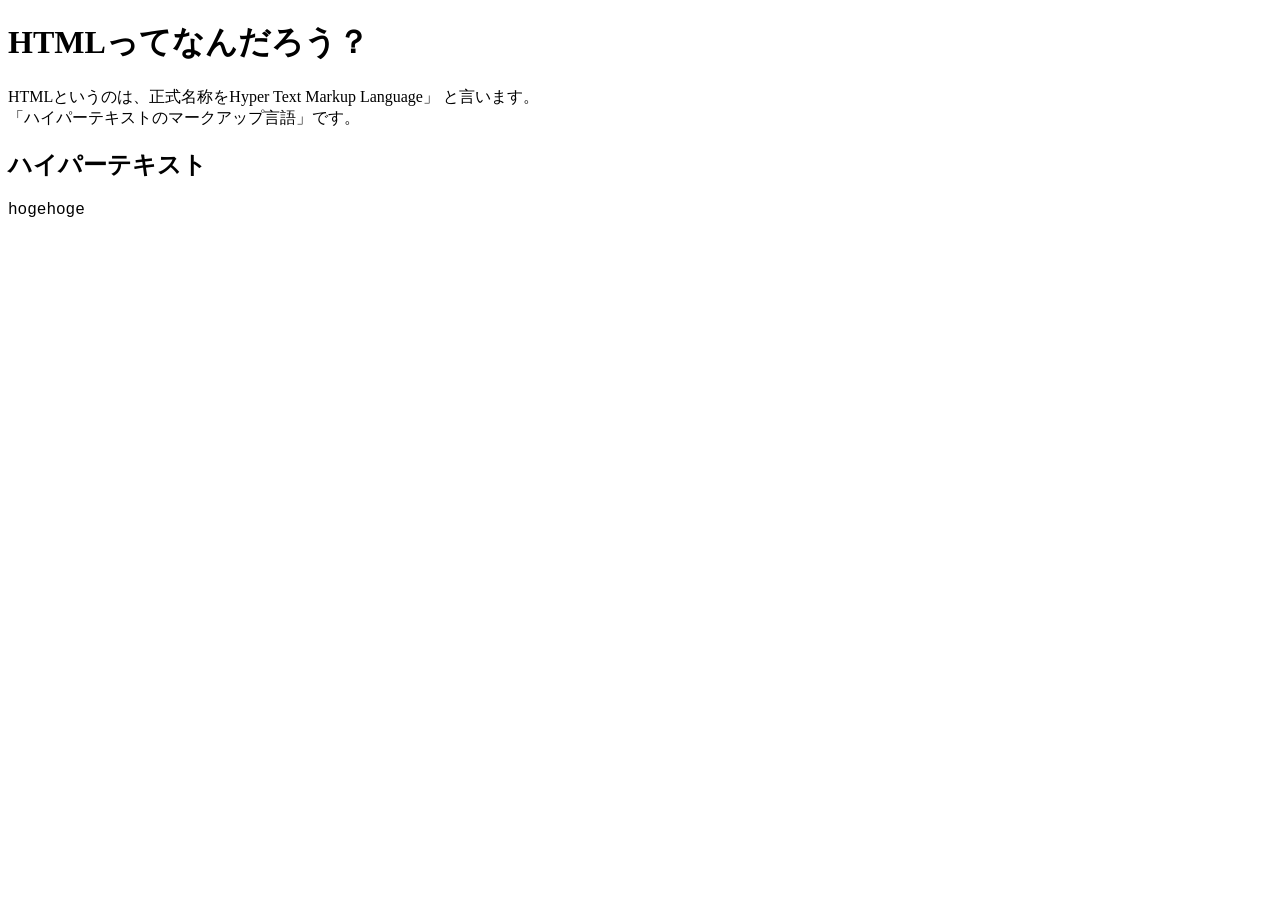
<file: hello.html>
<!DOCTYPE html>
<html lang=”ja dir="ltr">
  <head>
    <link rel="stylesheet" href="hello.css" type="text/css">
    <meta charset="utf-8">
    <title>Hello!</title>
  </head>
  <body {font-family: -apple-system, 'BlinkMacSystemFont', 'Hiragino Kaku Gothic ProN', 'メイリオ', Sans-Serif;
  }>
    <h1>HTMLってなんだろう？</h1>
    <p>HTMLというのは、正式名称をHyper Text Markup Language」
      と言います。
      <br>
      「ハイパーテキストのマークアップ言語」です。</p>
    <h2>ハイパーテキスト</h2>
    <p class="sample1">hogehoge</p>
  </body>
</html>
</file>
<file: hello.css>
p.sample1 {font-family:Courier,monospace,serif;}
</file>
